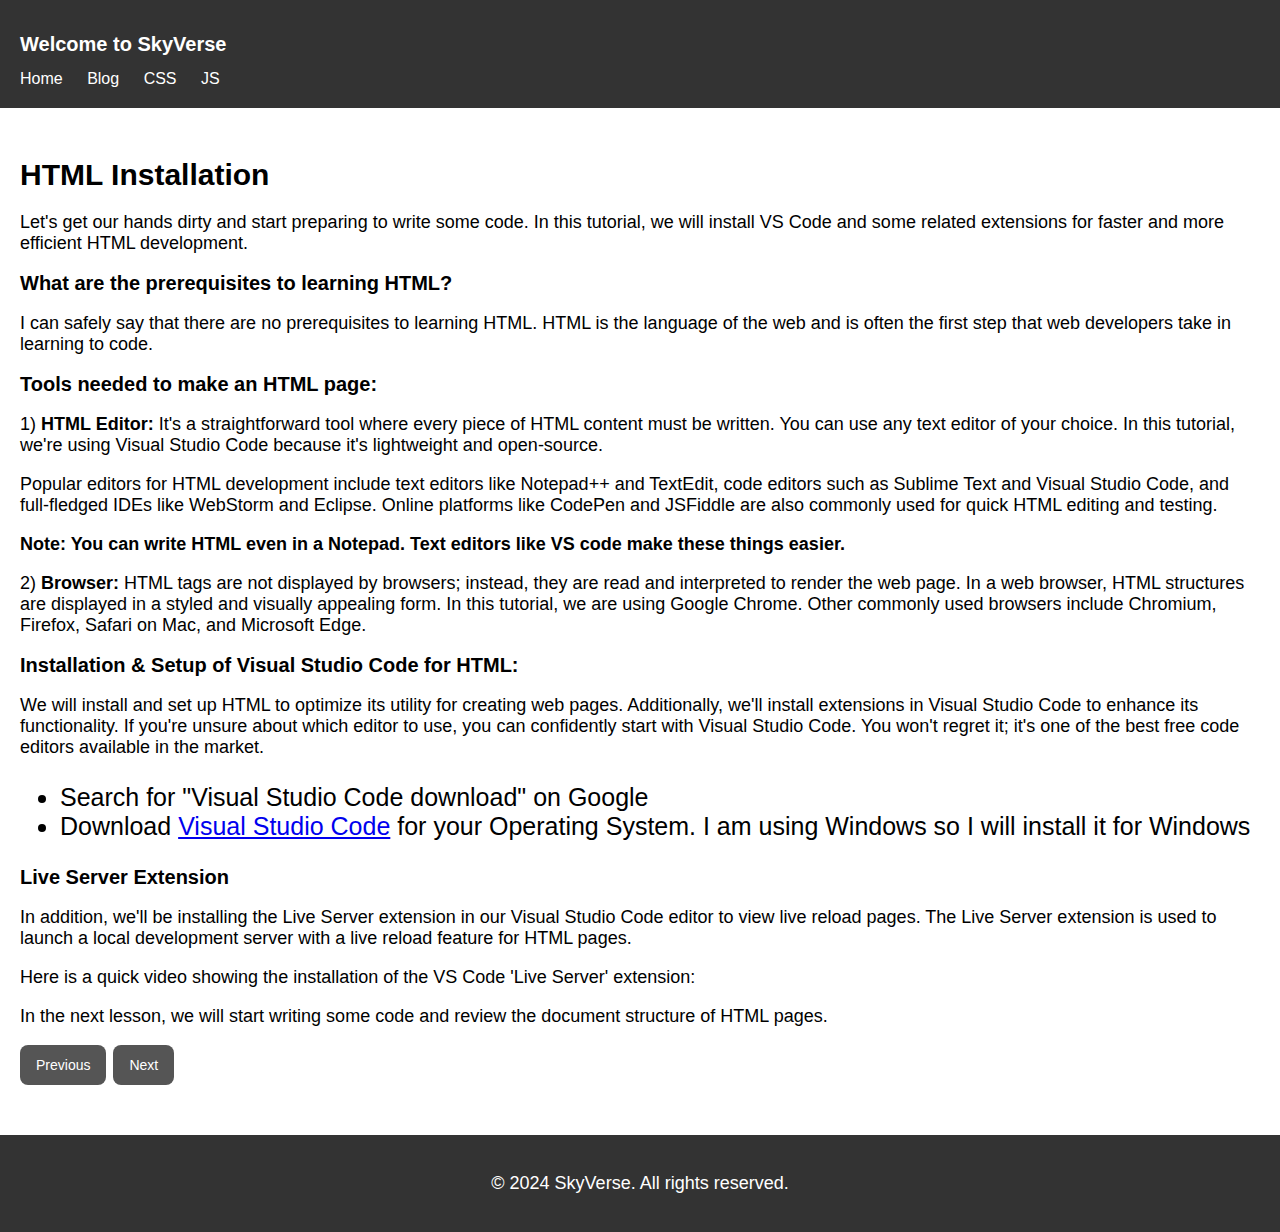
<file: index3.html>
<!DOCTYPE html>
<html lang="en">

<head>
    <meta charset="UTF-8">
    <meta name="viewport" content="width=device-width, initial-scale=1.0">
    <title>HTML Installation - skyverse</title>
    <link rel="stylesheet" href="style4.css">
</head>

<body>
    <header>
        <h1>Welcome to SkyVerse</h1>
        <nav class="non">
            <ul class="non">
                <li class="non"><a href="#">Home</a></li>
                <li class="non"><a href="#">Blog</a></li>
                <li class="non"><a href="#">CSS</a></li>
                <li class="non"><a href="#">JS</a></li>
            </ul>
        </nav>
    </header>

    <section class="sec">
        <main class="hero">
            <div class="hell">
                <div class="sec1">
                    <h1 class="h1">HTML Installation</h1>
                    <p>Let's get our hands dirty and start preparing to write some code. In this tutorial, we will
                        install VS Code and some related extensions for faster and more efficient HTML development.</p>
                </div>
                <div class="sec2">
                    <h1>What are the prerequisites to learning HTML?</h1>
                    <p>I can safely say that there are no prerequisites to learning HTML. HTML is the language of the
                        web and is often the first step that web developers take in learning to code.</p>
                </div>
                <div class="sec3">
                    <h1>Tools needed to make an HTML page: </h1>
                    <p>1) <b>HTML Editor:</b> It's a straightforward tool where every piece of HTML content must be
                        written.
                        You can use any text editor of your choice. In this tutorial, we're using Visual Studio Code
                        because it's lightweight and open-source.</p>

                    <p>Popular editors for HTML development include text editors like Notepad++ and TextEdit, code
                        editors such as Sublime Text and Visual Studio Code, and full-fledged IDEs like WebStorm and
                        Eclipse. Online platforms like CodePen and JSFiddle are also commonly used for quick HTML
                        editing and testing.</p>

                    <p><b>Note: You can write HTML even in a Notepad. Text editors like VS code make these things
                            easier.</b></p>
                    <p>2) <b>Browser:</b> HTML tags are not displayed by browsers; instead, they are read and
                        interpreted to render the web page. In a web browser, HTML structures are displayed in a styled
                        and visually appealing form. In this tutorial, we are using Google Chrome. Other commonly used
                        browsers include Chromium, Firefox, Safari on Mac, and Microsoft Edge.</p>
                </div>
                <div class="sec4">
                    <h1>Installation & Setup of Visual Studio Code for HTML:</h1>
                    <p>We will install and set up HTML to optimize its utility for creating web pages. Additionally,
                        we'll install extensions in Visual Studio Code to enhance its functionality. If you're unsure
                        about which editor to use, you can confidently start with Visual Studio Code. You won't regret
                        it; it's one of the best free code editors available in the market.
                    </p>
                    <ul>
                        <li>Search for "Visual Studio Code download" on Google
                        </li>
                        <li>Download <a href="https://code.visualstudio.com/download">Visual Studio Code</a> for your
                            Operating System. I am using Windows so I will install it for Windows
                        </li>
                    </ul>
                    <video style="width: 581px; height: 362px;" autoplay="autoplay" loop="loop" muted
                        controls="controls" width="581" height="362">
                        <source
                            src="https://cwh-full-next-space.fra1.cdn.digitaloceanspaces.com/tutorial/html-prerequisite/download-vscode.mp4"
                            type="video/mp4">
                    </video>
                </div>
                <div class="sec5">
                    <h1>Live Server Extension</h1>
                    <p>In addition, we'll be installing the Live Server extension in our Visual Studio Code editor to
                        view live reload pages.

                        The Live Server extension is used to launch a local development server with a live reload
                        feature for HTML pages.</p>

                    <p> Here is a quick video showing the installation of the VS Code 'Live Server' extension:</p>
                    <video style="width: 578px; height: 308px;" autoplay="autoplay" loop="loop" muted
                        controls="controls" width="578" height="308">
                        <source src="https://cwh-full-next-space.fra1.cdn.digitaloceanspaces.com/tutorial/html-prerequisite/live-server-installation.mp4" type="video/mp4">
                    </video>
                    <p>In the next lesson, we will start writing some code and review the document structure of HTML pages.</p>
                </div>
                <div class="contain">
                    <button class="button-1 btn1" role="button" onclick="window.location.href='index2.html';">Previous</button>
                    <button class="button-1 btn1" role="button" onclick="window.location.href='index4.html';">Next</button>
                  </div>
            </div>
        </main>
    </section>

    <footer>
        <p>&copy; 2024 SkyVerse. All rights reserved.</p>
    </footer>
</body>

</html>
</file>
<file: style4.css>
body {
    font-family: Arial, sans-serif;
    margin: 0;
    padding: 0;
  }
  
  header {
    background-color: #333;
    color: #fff;
    padding: 20px;
  }
  
  .non {
    list-style-type: none;
    padding: 0;
  }
  
  .non{
    display: inline;
    margin-right: 20px;
  }
  
  .non a {
    color: #fff;
    text-decoration: none;
  }
  
  footer {
    background-color: #333;
    color: #fff;
    text-align: center;
    padding: 20px;
    margin-top: 50px;
  }

  .h1{
    font-size:30px;
  }

  p{
    font-size:18px;
  }

  .hell{
    margin-left: 100px;
    margin-top: 50px;
    margin-right: 100px;
  }

  .button-1 {
    background-color: #000000aa;
    border-radius: 8px;
    border-style: none;
    box-sizing: border-box;
    color: #FFFFFF;
    cursor: pointer;
    display: inline-block;
    font-family: "Haas Grot Text R Web", "Helvetica Neue", Helvetica, Arial, sans-serif;
    font-size: 14px;
    font-weight: 500;
    height: 40px;
    line-height: 20px;
    list-style: none;
    margin: 0;
    outline: none;
    padding: 10px 16px;
    position: relative;
    text-align: center;
    text-decoration: none;
    transition: color 100ms;
    vertical-align: baseline;
    user-select: none;
    -webkit-user-select: none;
    touch-action: manipulation;
  }
  
  .button-1:hover,
  .button-1:focus {
    background-color: #0000008e;
  }

  video{
    height:auto;
    width:auto;
  }

  @media only screen and (max-width:1300px){
    video{
      display:none;
    }
    
    .hell{
      font-size:25px;
    }
    .hell{
      margin-right: 20px;
      margin-left: 20px;
    }
    h1{
      font-size:20px;
    }
  }
</file>
